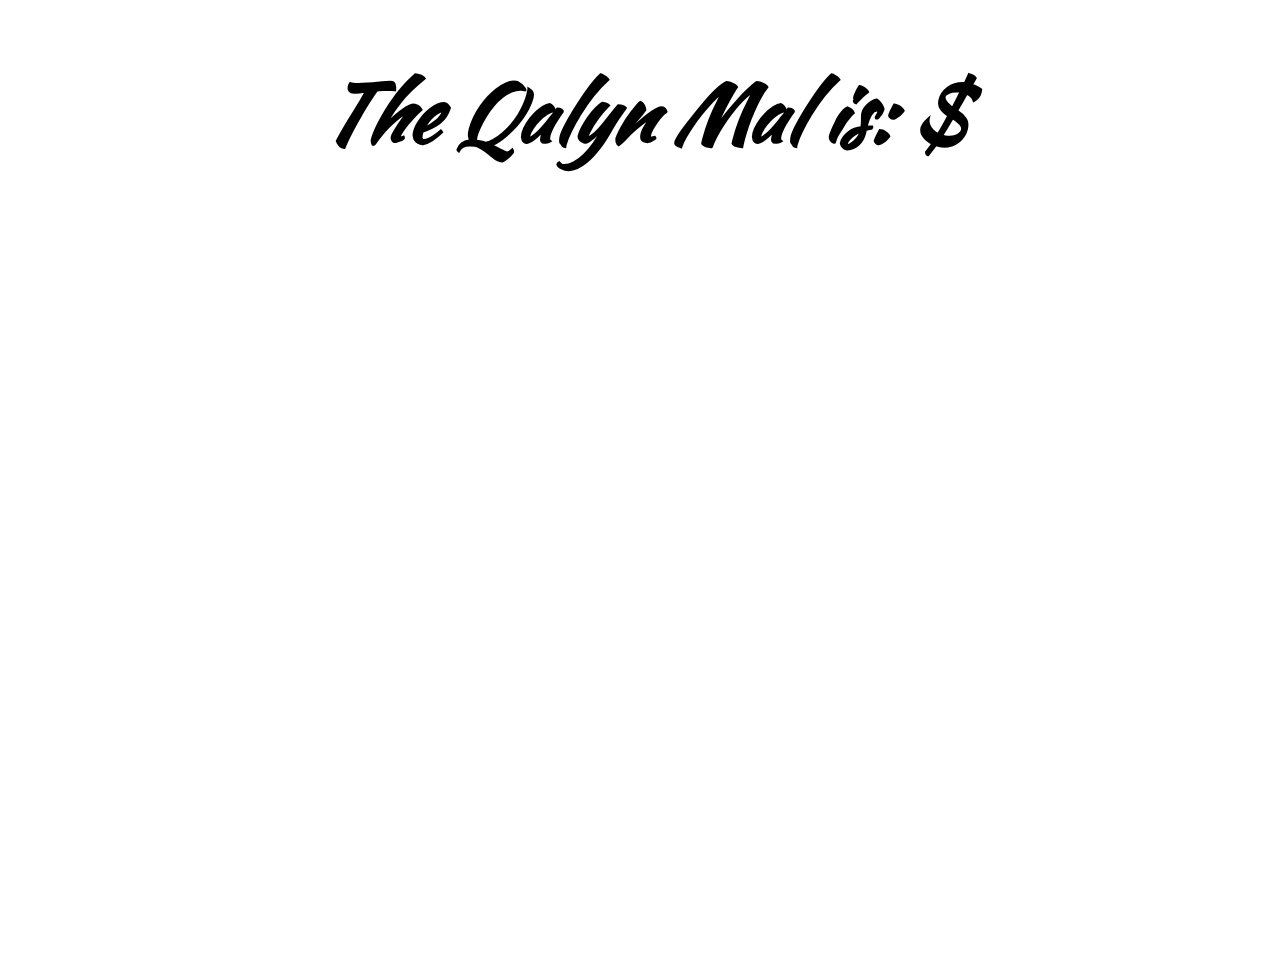
<file: result.html>
<!DOCTYPE html>
<html lang="en">
  <link rel="preconnect" href="https://fonts.gstatic.com">
  <link href="https://fonts.googleapis.com/css2?family=Kaushan+Script&family=Satisfy&display=swap" rel="stylesheet">
  <head>
    <title>Qalyn Mal</title>
  </head>

  <script>
    function getResult() {
         var result = window.location.hash.substring(1);
         document.getElementById("result").innerHTML = result;
 }</script>
<style> 
.container {
text-align: center;

background-image:url(https://www.inform.kz/radmin/news/2020/04/15/200415202224517e.jpg) ;
background-size: cover;
    border-radius: 10px;
    height: 900px;
    font-size: 40px;
    font-family: 'Kaushan Script', cursive;
  
  
}

</style>
  <body onload="getResult()">

    <div class="container  ">

        <h1>  <em> The Qalyn Mal is:  <span id="result"> </span> $ </em> </h1>

    </div>

    </body>
</html>
</file>
